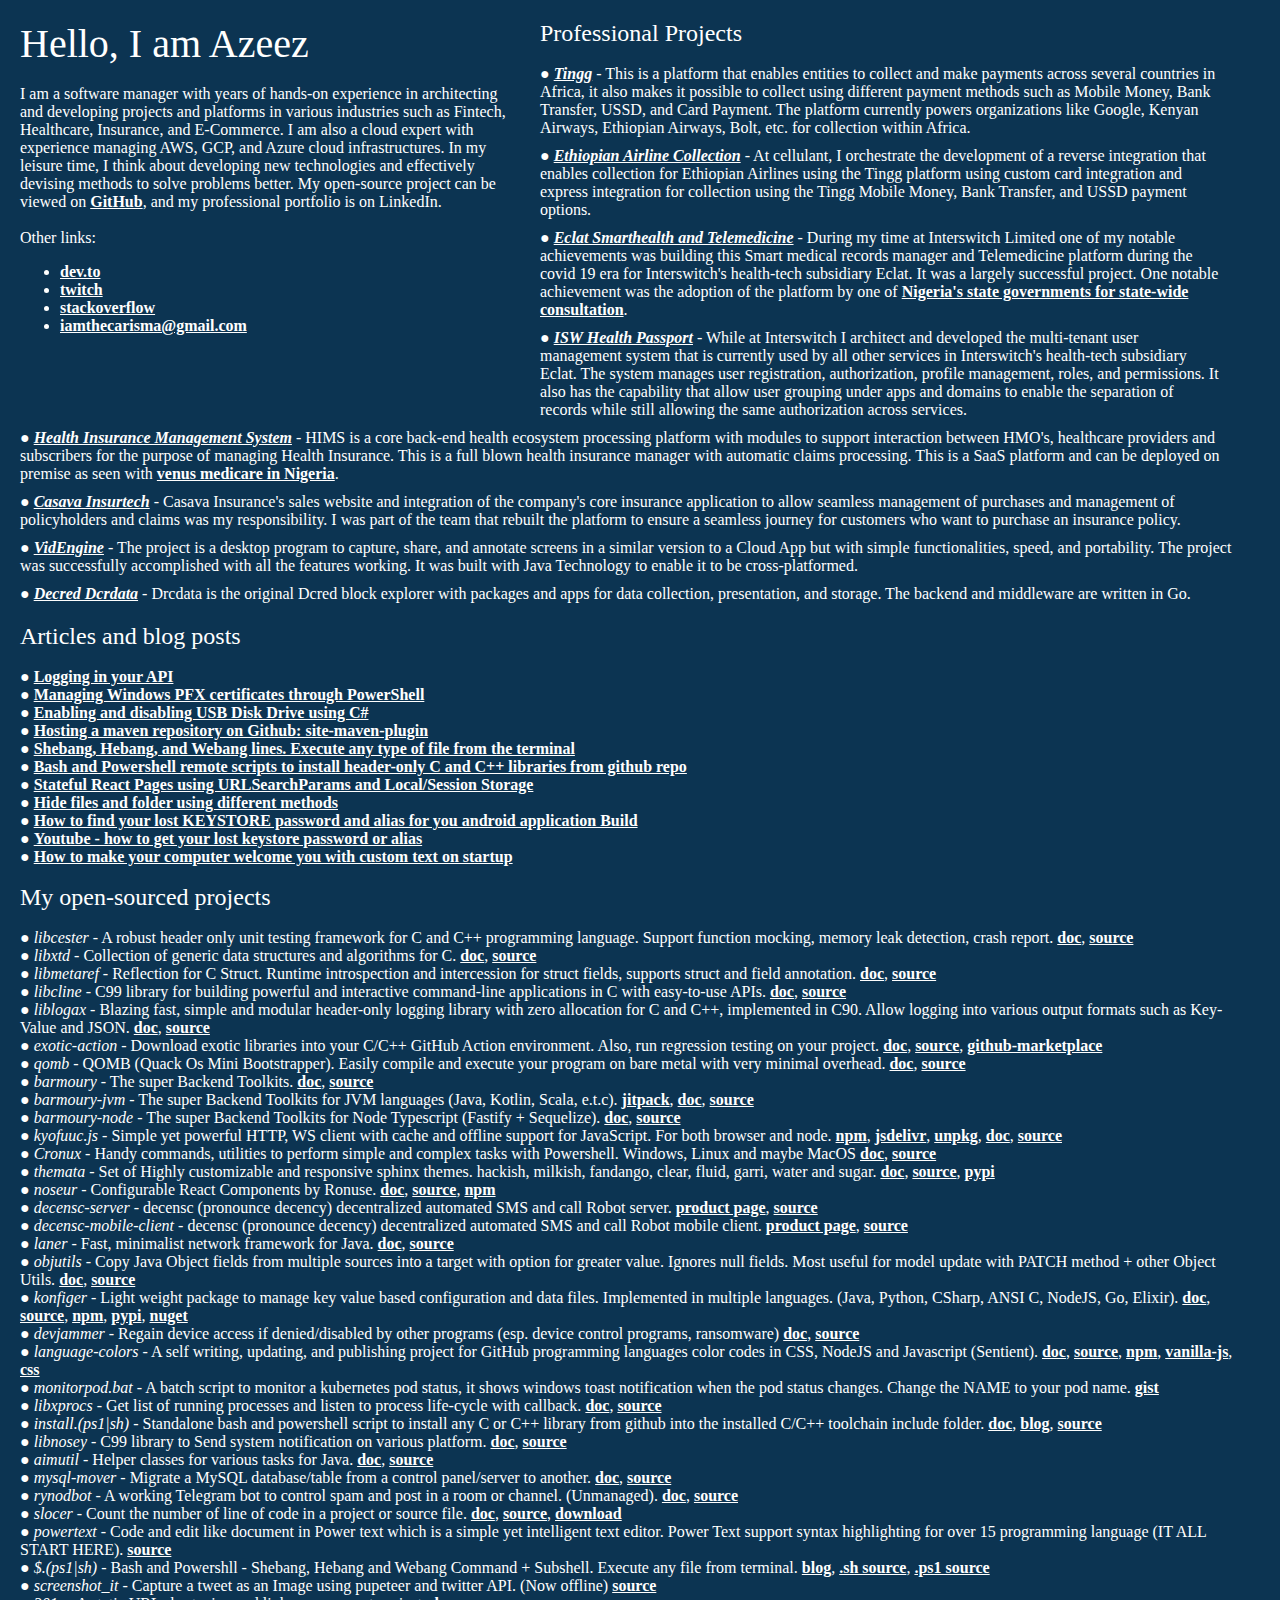
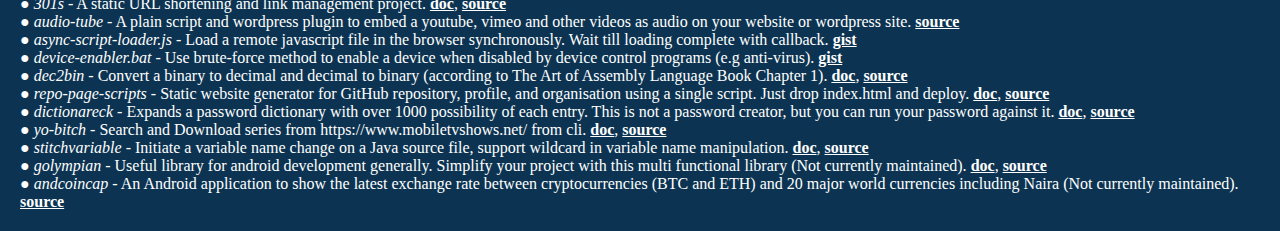
<file: index.html>
<!-- Adewale Azeez -->
<!-- MIT License -->
<!DOCTYPE HTML>
<html lang="en">

<head>
	<meta charset="UTF-8">
	<meta name="description" content="Hi I am Adewale Azeez">
	<meta name="keywords" content="Adewale,Thecarisma,Azeez,C,C++,Java,.NET,linux">
	<meta name="author" content="Adewale Azeez">
	<meta name="viewport" content="width=device-width, initial-scale=1.0">
	<link rel="shortcut icon" type="image/png" href="./favicon.png" />
	<title>Adewale Azeez</title>
	<style>
		body {
			background: #0c3452;
			color: white;
		}

		a {
			color: white;
			font-weight: bold;
		}

		/* https://www.w3schools.com/howto/howto_css_custom_scrollbar.asp */

		::-webkit-scrollbar {
			width: 7px;
		}

		/* Track */
		::-webkit-scrollbar-track {
			background: #225c88;
		}

		/* Handle */
		::-webkit-scrollbar-thumb {
			background: white;
			border-radius: 10px;
		}

		/* Handle on hover */
		::-webkit-scrollbar-thumb:hover {
			background: #bad6ec;
		}
	</style>
</head>

<body style="margin: 0px 20px 0px 20px; padding-bottom: 20px; display: flex;">
	<div style="max-width: 1300px;">
		<div style="display: flex; flex-wrap: wrap;">
			<div style="margin-right: 20px; margin-top: 20px; max-width: 500px; margin-bottom: 30px;">
				<span style="font-size:2.5em;">Hello, I am Azeez</span><br /><br />

				I am a software manager with years of hands-on experience in architecting and developing
				projects and platforms in various industries such as Fintech, Healthcare, Insurance,
				and E-Commerce. I am also a cloud expert with experience managing AWS, GCP, and Azure
				cloud infrastructures. In my leisure time, I think about developing new technologies and
				effectively devising methods to solve problems better. My open-source project can be viewed on
				<a target="_blank" href="https://github.com/Thecarisma">GitHub</a>,
				and my professional portfolio is on <a target="_blank"
					href="https://www.linkedin.com/in/azeez-adewale/"></a>LinkedIn</a>.

				<br /><br />
				Other links:
				<br />
				<ul>
					<!--<li><a target="_blank" href="https://www.youtube.com/channel/UCA80MnWRR8pl55W4KB3EUbwa">youtube</a></li>-->
					<li><a target="_blank" href="https://dev.to/iamthecarisma">dev.to</a></li>
					<li><a target="_blank" href="https://www.twitch.tv/amsiraceht">twitch</a></li>
					<li><a target="_blank" href="https://stackoverflow.com/users/6626422/thecarisma">stackoverflow</a>
					</li>
					<!--<li><a target="_blank" href="https://twitter.com/iamthecarisma">twitter</a></li>-->
					<li><a target="_blank" href="mailto:iamthecarisma@gmail.com">iamthecarisma@gmail.com</a></li>
				</ul>
			</div>
			<div
				style="flex: 1; display: flex; flex-direction: column; margin-right: 20px; margin-top: 20px; min-width: 250px;">
				<span style="font-size: 1.5em;">Professional Projects</span><br />
				<span style="margin-bottom: 10px;">● <i><a target="_blank" href="https://tingg.africa/">Tingg</a></i> -
					This
					is a platform that
					enables entities to collect and make payments across several countries in Africa, it also makes it
					possible to collect using
					different payment methods such as Mobile Money, Bank Transfer, USSD, and Card Payment. The platform
					currently powers
					organizations like Google, Kenyan Airways, Ethiopian Airways, Bolt, etc. for collection within
					Africa.
				</span>
				<span style="margin-bottom: 10px;">● <i><a target="_blank"
							href="https://www.cellulant.io/2023/03/31/cellulants-payment-processing-platform-to-power-online-and-offline-payments-for-businesses-in-africa/">Ethiopian
							Airline Collection</a></i> - At cellulant,
					I orchestrate the development of a reverse integration that enables collection for Ethiopian
					Airlines
					using the
					Tingg platform using custom card integration and express integration for collection using the Tingg
					Mobile Money,
					Bank Transfer, and USSD payment options.
				</span>
				<span style="margin-bottom: 10px;">● <i><a target="_blank"
							href="https://smarthealth.eclathealthcare.com/">Eclat Smarthealth and Telemedicine</a></i> -
					During my time at Interswitch
					Limited one of my notable achievements was building this Smart medical records manager and
					Telemedicine
					platform during the
					covid 19 era for Interswitch's health-tech subsidiary Eclat. It was a largely successful project.
					One
					notable achievement was the adoption of
					the platform by one of <a target="_blank"
						href="https://www.godwinobaseki.com/News/edo-anpa-explore-use-of-telemedicine-to-boost-healthcare">Nigeria's
						state governments for state-wide consultation</a>.
				</span>
				<span style="margin-bottom: 10px;">● <i><a target="_blank"
							href="hhttps://smarthealth.eclathealthcare.com/login">ISW Health Passport</a></i> - While
					at Interswitch I architect and developed the multi-tenant user management system that is currently
					used
					by all other services
					in Interswitch's health-tech subsidiary Eclat. The system manages user registration, authorization,
					profile management,
					roles, and permissions. It also has the capability that allow user grouping under apps and domains
					to
					enable the separation
					of records while still allowing the same authorization across services.
				</span>
			</div>
		</div>
		<div style="display: flex; flex-direction: column; margin-bottom: 10px;">
			<span style="margin-bottom: 10px;">● <i><a target="_blank" href="https://hims-fe.k9.isw.la/">Health
						Insurance
						Management System</a></i> - HIMS is a core back-end health
				ecosystem processing platform with modules to support interaction between HMO's, healthcare providers
				and
				subscribers for the
				purpose of managing Health Insurance. This is a full blown health insurance manager with automatic
				claims
				processing. This is a
				SaaS platform and can be deployed on premise as seen with <a target="_blank"
					href="https://hims.venusmedicare.com/">venus medicare in Nigeria</a>.
			</span>
			<span style="margin-bottom: 10px;">● <i><a target="_blank" href="https://casava.com/">Casava
						Insurtech</a></i> -
				Casava Insurance's sales
				website and integration of the company's core insurance application to allow seamless management of
				purchases and management of
				policyholders and claims was my responsibility. I was part of the team that rebuilt the platform to
				ensure a
				seamless journey for
				customers who want to purchase an insurance policy.
			</span>
			<span style="margin-bottom: 10px;">● <i><a target="_blank"
						href="https://www.upwork.com/freelancers/~01204216efb4731a52?p=1114043724601638912">VidEngine</a></i>
				- The project is a desktop program
				to capture, share, and annotate screens in a similar version to a Cloud App but with simple
				functionalities,
				speed, and portability.
				The project was successfully accomplished with all the features working. It was built with Java
				Technology
				to enable it to be cross-platformed.
			</span>
			<span style="margin-bottom: 10px;">● <i><a target="_blank" href="https://dcrdata.decred.org/">Decred
						Dcrdata</a></i> - Drcdata is the original
				Dcred block explorer with packages and apps for data collection, presentation, and storage.
				The backend and middleware are written in Go.
			</span>
		</div>
		<div style="display: flex; flex-direction: column;">
			<span style="font-size: 1.5em;">Articles and blog posts</span><br />
			<span>● <a target="_blank" href="https://dev.to/iamthecarisma/logging-in-your-api-a59">Logging in your
					API</a></span>
			<span>● <a target="_blank"
					href="https://dev.to/iamthecarisma/managing-windows-pfx-certificates-through-powershell-3pj">Managing
					Windows PFX certificates through PowerShell</a></span>
			<span>● <a target="_blank"
					href="https://dev.to/iamthecarisma/enabling-and-disabling-usb-disk-drive-using-c-4dg5">Enabling and
					disabling USB Disk Drive using C#</a></span>
			<span>● <a target="_blank"
					href="https://dev.to/iamthecarisma/hosting-a-maven-repository-on-github-site-maven-plugin-9ch">Hosting
					a
					maven repository on Github: site-maven-plugin</a></span>
			<span>● <a target="_blank"
					href="https://dev.to/iamthecarisma/shebang-hebang-and-webang-lines-bang-lines-for-compiled-source-files-4eb9">Shebang,
					Hebang, and Webang lines. Execute any type of file from the terminal</a></span>
			<span>● <a target="_blank"
					href="https://dev.to/iamthecarisma/bash-and-powershell-remote-scripts-to-install-header-only-c-and-c-libraries-from-github-repo-1hgn">Bash
					and Powershell remote scripts to install header-only C and C++ libraries from github repo</a></span>
			<span>● <a target="_blank"
					href="https://dev.to/iamthecarisma/stateful-react-pages-using-urlsearchparams-and-localsession-storage-cp2">Stateful
					React Pages using URLSearchParams and Local/Session Storage</a></span>
			<span>● <a target="_blank"
					href="https://mytecharea.wordpress.com/2017/07/08/hide-files-and-folder-using-different-methods/">Hide
					files and folder using different methods</a></span>
			<span>● <a target="_blank"
					href="hhttps://mytecharea.wordpress.com/2017/04/18/how-to-find-your-lost-keystore-password-and-alias-for-you-android-application-build/">How
					to find your lost KEYSTORE password and alias for you android application Build</a></span>
			<span>● <a target="_blank" href="https://youtu.be/4jfDwXa1h00">Youtube - how to get your lost keystore
					password
					or alias</a></span>
			<span>● <a target="_blank" href="https://mytecharea.wordpress.com/2017/03/12/word-to-speech/">How to make
					your
					computer welcome you with custom text on startup</a></span>
		</div>
		<div style="display: flex; flex-direction: column;">
			<br /><span style="font-size: 1.5em;">My open-sourced projects</span><br />
			<span>● <i>libcester</i> - A robust header only unit testing framework for C and C++ programming language.
				Support function mocking, memory leak detection, crash report.
				<a target="_blank" href="https://exoticlibraries.github.io/libcester">doc</a>,
				<a target="_blank" href="https://github.com/exoticlibraries/libcester">source</a>
			</span>
			<span>● <i>libxtd</i> - Collection of generic data structures and algorithms for C.
				<a target="_blank" href="https://exoticlibraries.github.io/libxtd">doc</a>,
				<a target="_blank" href="https://github.com/exoticlibraries/libxtd">source</a>
			</span>
			<span>● <i>libmetaref</i> - Reflection for C Struct. Runtime introspection and intercession for struct
				fields,
				supports struct and field annotation.
				<a target="_blank" href="https://exoticlibraries.github.io/libmetaref">doc</a>,
				<a target="_blank" href="https://github.com/exoticlibraries/libmetaref">source</a>
			</span>
			<span>● <i>libcline</i> - C99 library for building powerful and interactive command-line applications in
				C with easy-to-use APIs.
				<a target="_blank" href="https://exoticlibraries.github.io/libcline">doc</a>,
				<a target="_blank" href="https://github.com/exoticlibraries/libcline">source</a>
			</span>
			<span>● <i>liblogax</i> - Blazing fast, simple and modular header-only logging library with zero allocation
				for
				C and C++, implemented in C90. Allow logging into various output formats such as Key-Value and JSON.
				<a target="_blank" href="https://exoticlibraries.github.io/liblogax">doc</a>,
				<a target="_blank" href="https://github.com/exoticlibraries/liblogax">source</a>
			</span>
			<span>● <i>exotic-action</i> - Download exotic libraries into your C/C++ GitHub Action environment.
				Also, run regression testing on your project.
				<a target="_blank" href="https://exoticlibraries.github.io/exotic-action">doc</a>,
				<a target="_blank" href="https://github.com/exoticlibraries/exotic-action">source</a>,
				<a target="_blank" href="https://github.com/marketplace/actions/exotic-action">github-marketplace</a>
			</span>
			<span>● <i>qomb</i> - QOMB (Quack Os Mini Bootstrapper). Easily compile and execute your program on
				bare metal with very minimal overhead.
				<a target="_blank" href="https://quackos.github.io/qomb">doc</a>,
				<a target="_blank" href="https://github.com/quackos/qomb">source</a>
			</span>
			<span>● <i>barmoury</i> - The super Backend Toolkits.
				<a target="_blank" href="https://barmoury.github.io">doc</a>,
				<a target="_blank" href="https://github.com/barmoury">source</a>
			</span>
			<span>● <i>barmoury-jvm</i> - The super Backend Toolkits for JVM languages (Java, Kotlin, Scala, e.t.c).
				<a target="_blank" href="https://jitpack.io/#barmoury/barmoury-jvm">jitpack</a>,
				<a target="_blank" href="https://barmoury.github.io/barmoury-jvm">doc</a>,
				<a target="_blank" href="https://github.com/barmoury/barmoury-jvm">source</a>
			</span>
			<span>● <i>barmoury-node</i> - The super Backend Toolkits for Node Typescript (Fastify + Sequelize).
				<a target="_blank" href="https://barmoury.github.io/barmoury-node">doc</a>,
				<a target="_blank" href="https://github.com/barmoury/barmoury-node">source</a>
			</span>
			<span>● <i>kyofuuc.js</i> - Simple yet powerful HTTP, WS client with cache and offline support for
				JavaScript.
				For both browser and node.
				<a target="_blank" href="https://www.npmjs.com/package/kyofuuc">npm</a>,
				<a target="_blank" href="https://www.jsdelivr.com/package/npm/kyofuuc">jsdelivr</a>,
				<a target="_blank" href="https://unpkg.com/kyofuuc">unpkg</a>,
				<a target="_blank" href="https://kyofuuc.github.io/kyofuuc.js">doc</a>,
				<a target="_blank" href="https://github.com/kyofuuc/kyofuuc.js">source</a>
			</span>
			<span>● <i>Cronux</i> - Handy commands, utilities to perform simple and complex tasks with Powershell.
				Windows, Linux and maybe MacOS
				<a target="_blank" href="https://thecarisma.github.io/Cronux">doc</a>,
				<a target="_blank" href="https://github.com/Thecarisma/Cronux">source</a>
			</span>
			<span>● <i>themata</i> - Set of Highly customizable and responsive sphinx themes. hackish, milkish,
				fandango, clear, fluid, garri, water and sugar.
				<a target="_blank" href="https://thecarisma.github.io/themata">doc</a>,
				<a target="_blank" href="https://github.com/Thecarisma/themata">source</a>,
				<a target="_blank" href="https://pypi.org/project/themata">pypi</a>
			</span>
			<span>● <i>noseur</i> - Configurable React Components by Ronuse.
				<a target="_blank" href="https://ronuse.github.io/noseur">doc</a>,
				<a target="_blank" href="https://github.com/ronuse/noseur">source</a>,
				<a target="_blank" href="https://www.npmjs.com/package/@ronuse/noseur">npm</a>
			</span>
			<span>● <i>decensc-server</i> - decensc (pronounce decency) decentralized automated SMS and call Robot
				server.
				<a target="_blank" href="https://ronuse.com/decensc">product page</a>,
				<a target="_blank" href="https://github.com/ronuse/decensc-server">source</a>
			</span>
			<span>● <i>decensc-mobile-client</i> - decensc (pronounce decency) decentralized automated SMS and call
				Robot
				mobile client.
				<a target="_blank" href="https://ronuse.com/decensc">product page</a>,
				<a target="_blank" href="https://github.com/ronuse/decensc-mobile-client">source</a>
			</span>
			<span>● <i>laner</i> - Fast, minimalist network framework for Java.
				<a target="_blank" href="https://bytesaim.github.io/laner">doc</a>,
				<a target="_blank" href="https://github.com/bytesaim/laner">source</a>
			</span>
			<span>● <i>objutils</i> - Copy Java Object fields from multiple sources into a target with option for
				greater
				value.
				Ignores null fields. Most useful for model update with PATCH method + other Object Utils.
				<a target="_blank" href="https://thecarisma.github.io/objutils">doc</a>,
				<a target="_blank" href="https://github.com/Thecarisma/objutils">source</a>
			</span>
			<span>● <i>konfiger</i> - Light weight package to manage key value based configuration and data files.
				Implemented in multiple languages. (Java, Python, CSharp, ANSI C, NodeJS, Go, Elixir).
				<a target="_blank" href="https://konfiger.github.io">doc</a>,
				<a target="_blank" href="https://github.com/konfiger">source</a>,
				<a target="_blank" href="https://www.npmjs.com/package/konfiger">npm</a>,
				<a target="_blank" href="https://pypi.org/project/konfiger">pypi</a>,
				<a target="_blank" href="https://konfiger.github.io/konfiger-dotnet">nuget</a>
			</span>
			<span>● <i>devjammer</i> - Regain device access if denied/disabled by other programs (esp. device control
				programs, ransomware)
				<a target="_blank" href="https://thedarkprojects.github.io/devjammer/">doc</a>,
				<a target="_blank" href="https://github.com/thedarkprojects/devjammer">source</a>
			</span>
			<span>● <i>language-colors</i> - A self writing, updating, and publishing project for GitHub programming
				languages color codes in CSS, NodeJS and Javascript (Sentient).
				<a target="_blank" href="https://kujitegemea.github.io/language-colors">doc</a>,
				<a target="_blank" href="https://github.com/kujitegemea/language-colors">source</a>,
				<a target="_blank" href="https://www.npmjs.com/package/language-colors">npm</a>,
				<a target="_blank"
					href="https:/kujitegemea.github.io/language-colors/language-colors.js">vanilla-js</a>,
				<a target="_blank" href="https://kujitegemea.github.io/language-colors/language-colors.css">css</a>
			</span>
			<span>● <i>monitorpod.bat</i> - A batch script to monitor a kubernetes pod status, it shows windows toast
				notification when the pod status changes. Change the NAME to your pod name.
				<a target="_blank" href="https://gist.github.com/Thecarisma/7f611cbca629c6004295b7c19ee1d4e0">gist</a>
			</span>
			<span>● <i>libxprocs</i> - Get list of running processes and listen to process life-cycle with callback.
				<a target="_blank" href="https://exoticlibraries.github.io/libxprocs">doc</a>,
				<a target="_blank" href="https://github.com/exoticlibraries/libxprocs">source</a>
			</span>
			<span>● <i>install.(ps1|sh)</i> - Standalone bash and powershell script to install any C or C++ library from
				github into
				the installed C/C++ toolchain include folder.
				<a target="_blank" href="https://exoticlibraries.github.io/blog/Feb-2021/magic_scripts.html">doc</a>,
				<a target="_blank"
					href="https://dev.to/iamthecarisma/bash-and-powershell-remote-scripts-to-install-header-only-c-and-c-libraries-from-github-repo-1hgn">blog</a>,
				<a target="_blank"
					href="https://github.com/exoticlibraries/exoticlibraries.github.io/tree/main/magic">source</a>
			</span>
			<span>● <i>libnosey</i> - C99 library to Send system notification on various platform.
				<a target="_blank" href="https://exoticlibraries.github.io/libnosey">doc</a>,
				<a target="_blank" href="https://github.com/exoticlibraries/libnosey">source</a>
			</span>
			<span>● <i>aimutil</i> - Helper classes for various tasks for Java.
				<a target="_blank" href="https://bytesaim.github.io/aimutil">doc</a>,
				<a target="_blank" href="https://github.com/bytesaim/aimutil">source</a>
			</span>
			<span>● <i>mysql-mover</i> - Migrate a MySQL database/table from a control panel/server to another.
				<a target="_blank" href="https://quickutils.github.io/mysql-mover">doc</a>,
				<a target="_blank" href="https://github.com/quickutils/mysql-mover">source</a>
			</span>
			<span>● <i>rynodbot</i> - A working Telegram bot to control spam and post in a room or channel. (Unmanaged).
				<a target="_blank" href="https://quickutils.github.io/rynodbot">doc</a>,
				<a target="_blank" href="https://github.com/quickutils/rynodbot">source</a>
			</span>
			<span>● <i>slocer</i> - Count the number of line of code in a project or source file.
				<a target="_blank" href="https://quickutils.github.io/slocer">doc</a>,
				<a target="_blank" href="https://github.com/quickutils/slocer">source</a>,
				<a target="_blank" href="https://github.com/quickutils/slocer/releases/tag/1">download</a>
			</span>
			<span>● <i>powertext</i> - Code and edit like document in Power text which is a simple yet intelligent text
				editor.
				Power Text support syntax highlighting for over 15 programming language (IT ALL START HERE).
				<a target="_blank" href="https://github.com/Thecarisma/powertext">source</a>
			</span>
			<span>● <i>$.(ps1|sh)</i> - Bash and Powershll - Shebang, Hebang and Webang Command + Subshell. Execute any
				file
				from terminal.
				<a target="_blank"
					href="https://dev.to/iamthecarisma/shebang-hebang-and-webang-lines-bang-lines-for-compiled-source-files-4eb9">blog</a>,
				<a target="_blank" href="https://gist.github.com/Thecarisma/6783529868b453fcbd430a46c8e895fc">.sh
					source</a>,
				<a target="_blank" href="https://gist.github.com/Thecarisma/518b1bcc80a08191b8fd5a4e88ad9f21">.ps1
					source</a>
			</span>
			<span>● <i>screenshot_it</i> - Capture a tweet as an Image using pupeteer and twitter API. (Now offline)
				<a target="_blank" href="https://github.com/Thecarisma/screenshot_it">source</a>
			</span>
			<span>● <i>301s</i> - A static URL shortening and link management project.
				<a target="_blank" href="https://301s.github.io/">doc</a>,
				<a target="_blank" href="https://github.com/301s/">source</a>
			</span>
			<span>● <i>audio-tube</i> - A plain script and wordpress plugin to embed a youtube, vimeo and other
				videos as audio on your website or wordpress site.
				<a target="_blank" href="https://github.com/Thecarisma/audio-tube">source</a>
			</span>
			<span>● <i>async-script-loader.js</i> - Load a remote javascript file in the browser synchronously.
				Wait till loading complete with callback.
				<a target="_blank" href="https://gist.github.com/Thecarisma/f1fac7988b19981980752cae9f66352a">gist</a>
			</span>
			<span>● <i>device-enabler.bat</i> - Use brute-force method to enable a device when disabled by device
				control programs (e.g anti-virus).
				<a target="_blank" href="https://gist.github.com/Thecarisma/b96d8cb6518a176c64b3a9d82d52ab67">gist</a>
			</span>
			<span>● <i>dec2bin</i> - Convert a binary to decimal and decimal to binary (according to
				The Art of Assembly Language Book Chapter 1).
				<a target="_blank" href="https://quickutils.github.io/dec2bin">doc</a>,
				<a target="_blank" href="https://github.com/quickutils/dec2bin">source</a>
			</span>
			<span>● <i>repo-page-scripts</i> - Static website generator for GitHub repository, profile,
				and organisation using a single script. Just drop index.html and deploy.
				<a target="_blank" href="https://quickutils.github.io/repo-page-scripts/">doc</a>,
				<a target="_blank" href="https://github.com/quickutils/repo-page-scripts">source</a>
			</span>
			<span>● <i>dictionareck</i> - Expands a password dictionary with over 1000 possibility of each entry.
				This is not a password creator, but you can run your password against it.
				<a target="_blank" href="https://thedarkprojects.github.io/dictionareck/">doc</a>,
				<a target="_blank" href="https://github.com/thedarkprojects/dictionareck">source</a>
			</span>
			<span>● <i>yo-bitch</i> - Search and Download series from https://www.mobiletvshows.net/ from cli.
				<a target="_blank" href="https://thedarkprojects.github.io/yo-bitch/">doc</a>,
				<a target="_blank" href="https://github.com/thedarkprojects/yo-bitch">source</a>
			</span>
			<span>● <i>stitchvariable</i> - Initiate a variable name change on a Java source file, support wildcard in
				variable name manipulation.
				<a target="_blank" href="https://quickutils.github.io/stitchvariable">doc</a>,
				<a target="_blank" href="https://github.com/quickutils/stitchvariable">source</a>
			</span>
			<span>● <i>golympian</i> - Useful library for android development generally. Simplify your project
				with this multi functional library (Not currently maintained).
				<a target="_blank" href="https://thecarisma.github.io/golympian">doc</a>,
				<a target="_blank" href="https://github.com/Thecarisma/golympian">source</a>
			</span>
			<span>● <i>andcoincap</i> - An Android application to show the latest exchange rate between cryptocurrencies
				(BTC and ETH) and 20 major world currencies including Naira (Not currently maintained).
				<a target="_blank" href="https://github.com/Thecarisma/andcoincap">source</a>
			</span>
		</div>
	</div>
	<div style="background-color: #0e2f47; flex: 1; margin-left: 20px; margin-top: 20px;">
	</div>
</body>

</html>
</file>
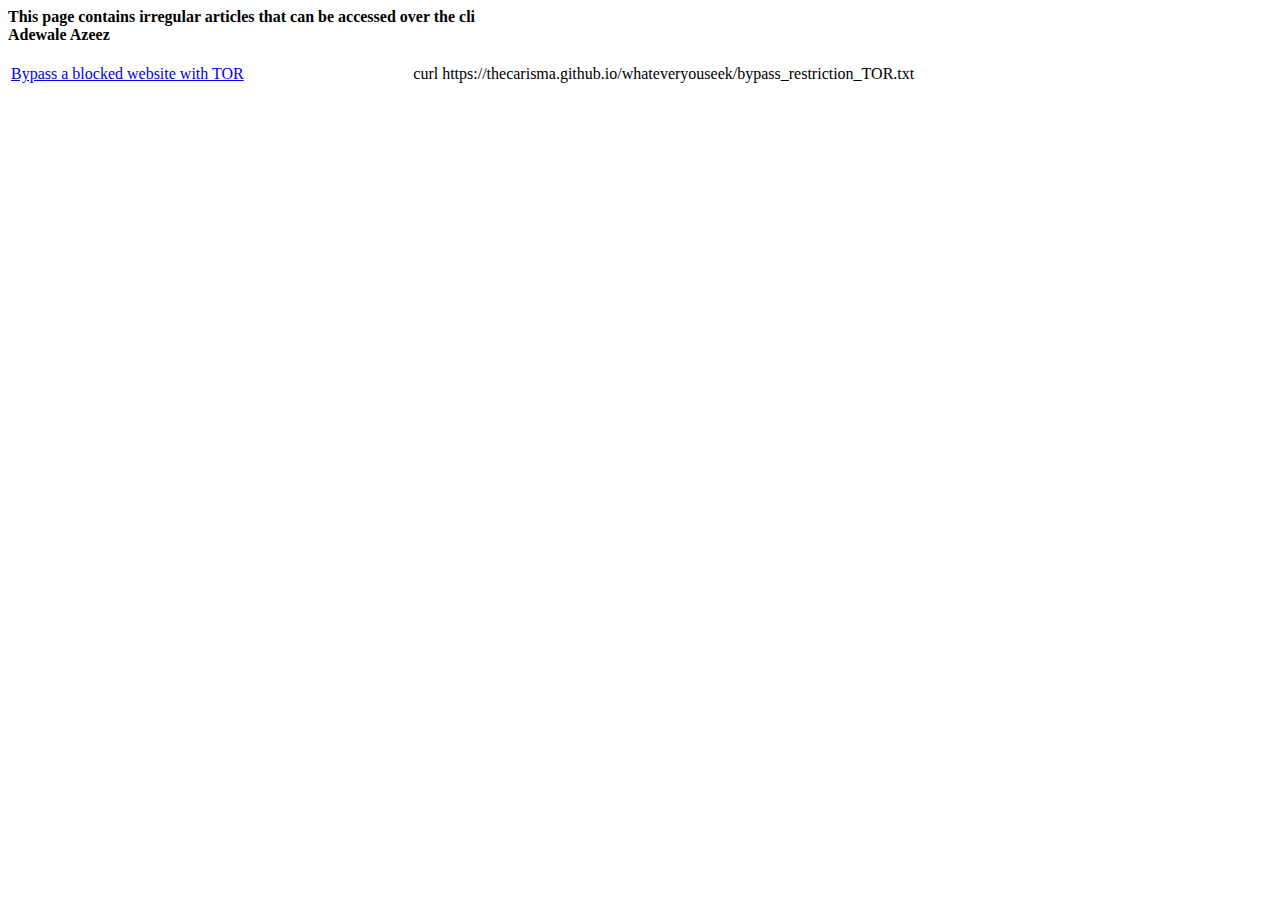
<file: whateveryouseek/index.html>
<html>
<head>
    <title>Welcome to the other side</title>

</head>

<b>This page contains irregular articles that can be accessed over the cli</b>
<br/><b>Adewale Azeez</b><br/><br/>

<table style="width:100%">
  <tr>
    <td><a href="./bypass_restriction_TOR.txt">Bypass a blocked website with TOR </a></td>
    <td>curl https://thecarisma.github.io/whateveryouseek/bypass_restriction_TOR.txt</td>
  </tr>
</table>

</html>
</file>
